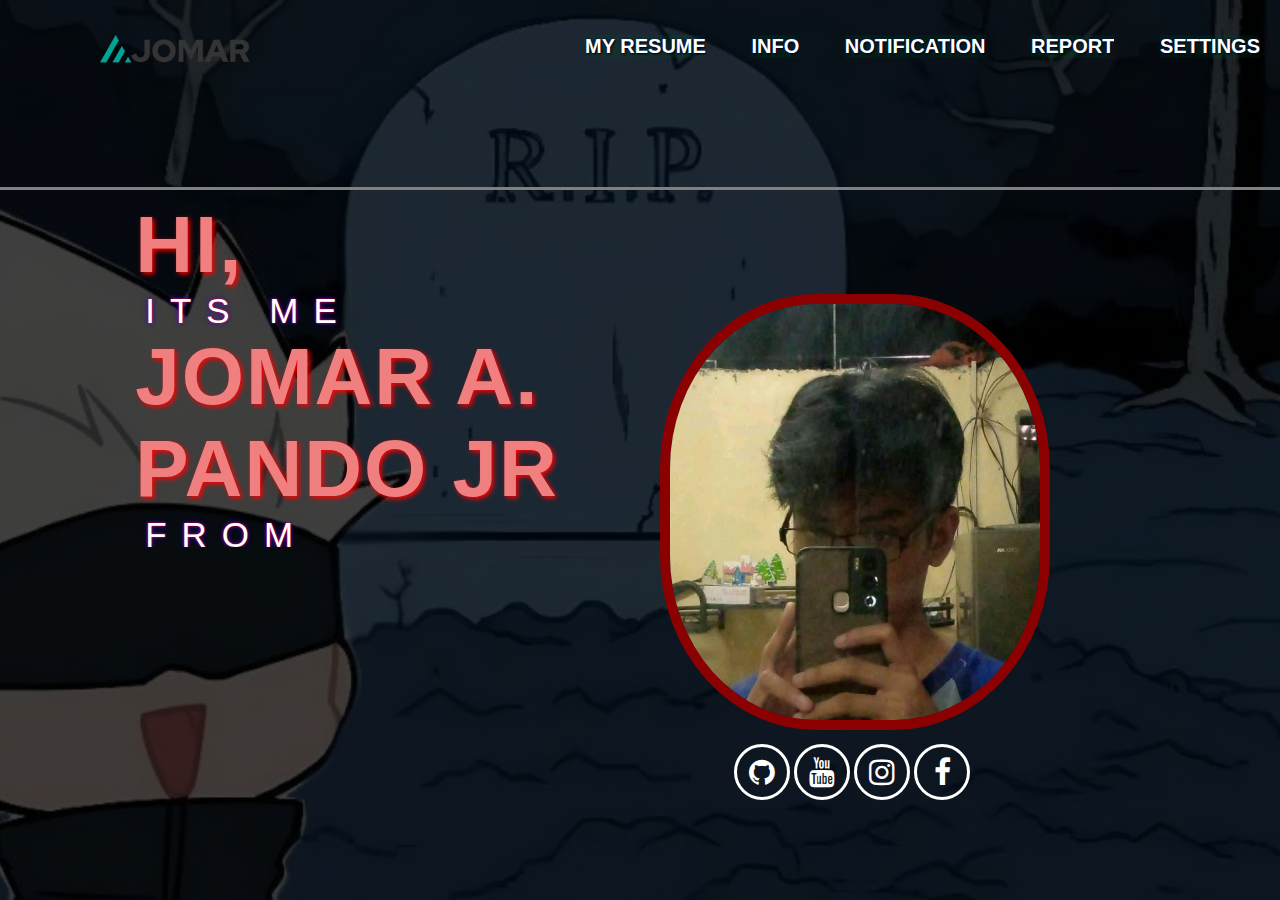
<file: index.html>
<html>
    <head>
        <title>resumii</title>
        <link rel="stylesheet" href="https://cdnjs.cloudflare.com/ajax/libs/font-awesome/4.7.0/css/font-awesome.min.css">
        <link rel="stylesheet" href="style.css">
        <body>
            <div class="banner">
                <div class="navbar">
                  <img src="gagii.png" class="logo">
                  
                  <ul>
                   <li><a href="resume.html">MY RESUME</a></li>
                   <li><a href="#">INFO</a></li>
                   <li><a href="#">NOTIFICATION</a></li>
                   <li><a href="#">REPORT</a></li>
                   <li><a href="#">SETTINGS</a></li>



                  </ul>


                </div>
                <div class="content">
                   <h1>HI,</h1>
                   <p>ITS ME</p>
                   <h1>JOMAR A.</h1>
                   <h1>PANDO JR</h1>
                   <p>FROM</p>
                   <h1>BSCS-3A</h1>
                </div>
                <a href="https://www.facebook.com/jomara.pando" class="fa fa-facebook"></a>
                    <a href="#" class="fa fa-instagram"></a>
                    <a href="https://github.com/jomar657" class="fa fa-github"></a>
                    <a href="https://www.youtube.com/watch?v=dQw4w9WgXcQ" class="fa fa-youtube"></a>
                <div class="image">
                    <img src="akoTO.jpg" alt="Avatar">
          </div>
        </div>       
        </body>
    </head>
</html>
</file>
<file: style.css>
*{
    margin: 0;
    padding: 0;
    font-family: sans-serif;
    overflow-x: hidden;
    
}
.banner{
    width: 100%;
    height: 100vh;
    background-image: linear-gradient(rgba(0,0,0,0.75),rgba(0,0,0,0.75)),url(sayang.jpeg);
    background-size: cover;
    background-position: center;
}

.navbar ul li::after{
    content: '';
    height:3px;
    width: 100%;
    background: gray;
    position: absolute;
    left: 0;
    bottom: 710;

}  
.navbar{
    width: -20%;
    font-size: 20px;
   
    margin: auto;
    padding: 35px 0;
    display: flex;
    align-items: left;
    justify-content: space-between;
}
.logo
   {
    width: 150px;
    margin-left: 100px;
    
   }
.navbar ul li{
    list-style: none;
    display: inline-block;
    margin: 0 20px;
}
.navbar ul li a{
    text-decoration: none;
    color: #fff;
    font-family: Arial;
    font-weight: bold;
    transition: 0.4s ease-in-out;
    color:white;
    text-shadow: 1px 1px 2px black, 0 0 25px green, 0 0 5px darkblue;
  
}


 
.navbar ul li a:hover{
    color: yellow;
        
}
.content .par{
    padding-left: 20px;
    padding-bottom: 25px;
    font-family: arial;
    letter-spacing: 1.2px;
    line-height: 30px;
}
.content h1{
    color: lightcoral;
    font-size: 80px;
    padding-left: 20px;
    margin-left: 9%;
    letter-spacing: 2px;
    position: relative;
    bottom: -100px;
    text-shadow: 2px 2px 5px red;
}
.content p{
    color: white;
    font-size: 35px;
    font-family: arial;
    padding-left: 30px;
    margin-left: 9%;
    letter-spacing: 15px;
    position: relative;
    bottom: -100px;
    text-shadow: 0 0 3px #FF0000, 0 0 5px #0000FF;


}
.image{
    position: absolute;
    bottom: 170px;
    right: -120px;
    font-size: 10px;
   
   

}
.image img{
    border-radius: 40%;
    height: 40%;
    width: 50%;
    border: 10px solid darkred;
    

}


.fa-github {
   padding: 10px;
   font-size: 30px;
   width: 30px;
   text-align: center;
   text-decoration: none;
   border-radius: 50%;
   position: absolute;
   bottom: 100px;
   right: 490px;
}
.fa-facebook {
   padding: 10px;
   font-size: 30px;
   width: 30px;
   text-align: center;
   text-decoration: none;
   border-radius: 50%;
   position: absolute;
   bottom: 100px;
   right: 310px;
}
.fa-instagram{
   padding: 10px;
   font-size: 30px;
   width: 30px;
   text-align: center;
   text-decoration: none;
   border-radius: 50%;
   position: absolute;
   bottom: 100px;
   right:  370px;
}
.fa-youtube{
padding: 10px;
   font-size: 30px;
   width: 30px;
   text-align: center;
   text-decoration: none;
   border-radius: 50%;
   position: absolute;
   bottom: 100px;
   right: 430px;
}
 
 /* Add a hover effect if you want */
 .fa:hover {
   opacity: 0.7;
   transform: translate(0, -10px);
   color: #111; 
    background: red;
    box-shadow: 0 0 30px red;   

 }
 
.fa-github {
   border:solid;
border-width:3px;
border-color:white;
background: transparent;
color: white;
 }
 
.fa-facebook {
   border: solid;
border-width:3px;
border-color:white;
background: transparent;
color: white;;
}   
.fa-instagram {
   border:solid;
   border-width:3px;
   border-color:white;
   background: transparent;
   color: white;
   
   
 
}
.fa-youtube {
   border:solid;
    border-width:3px;
border-color: white;
background: transparent;
color: white;


}
</file>
